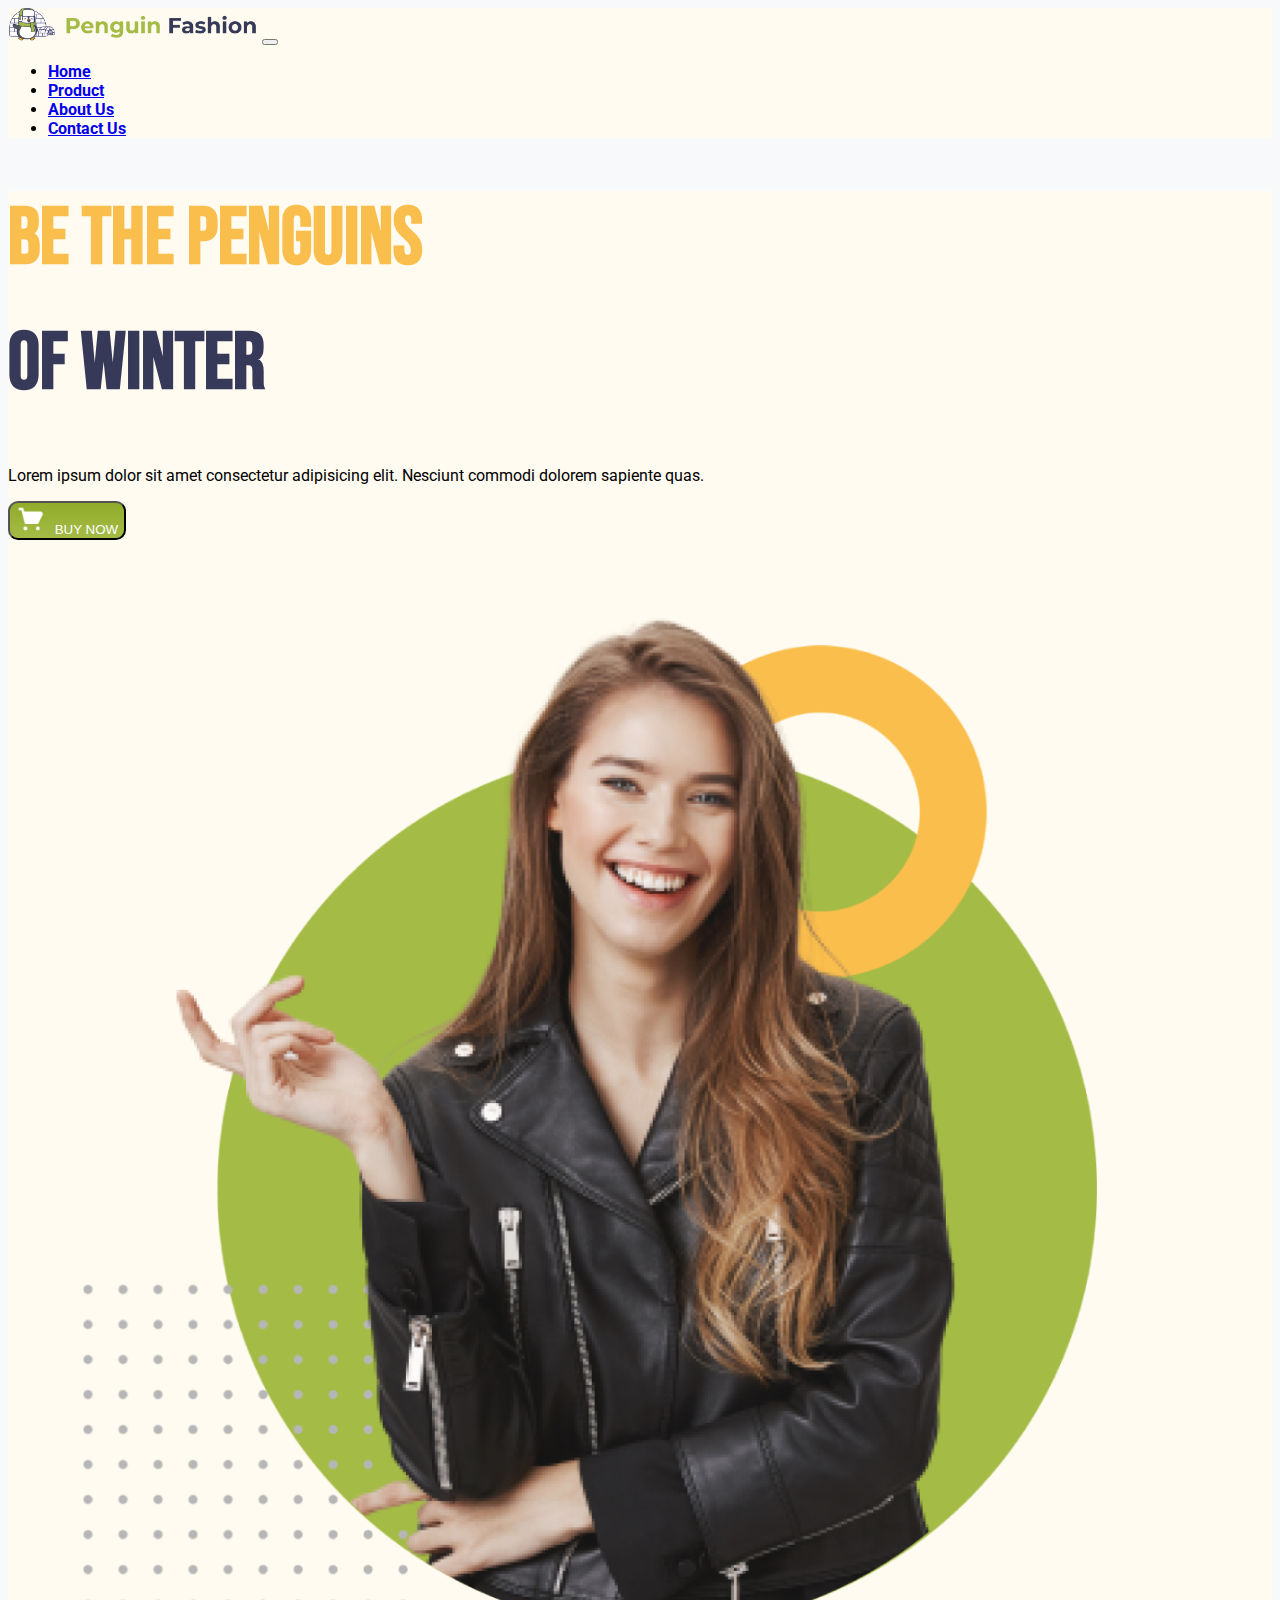
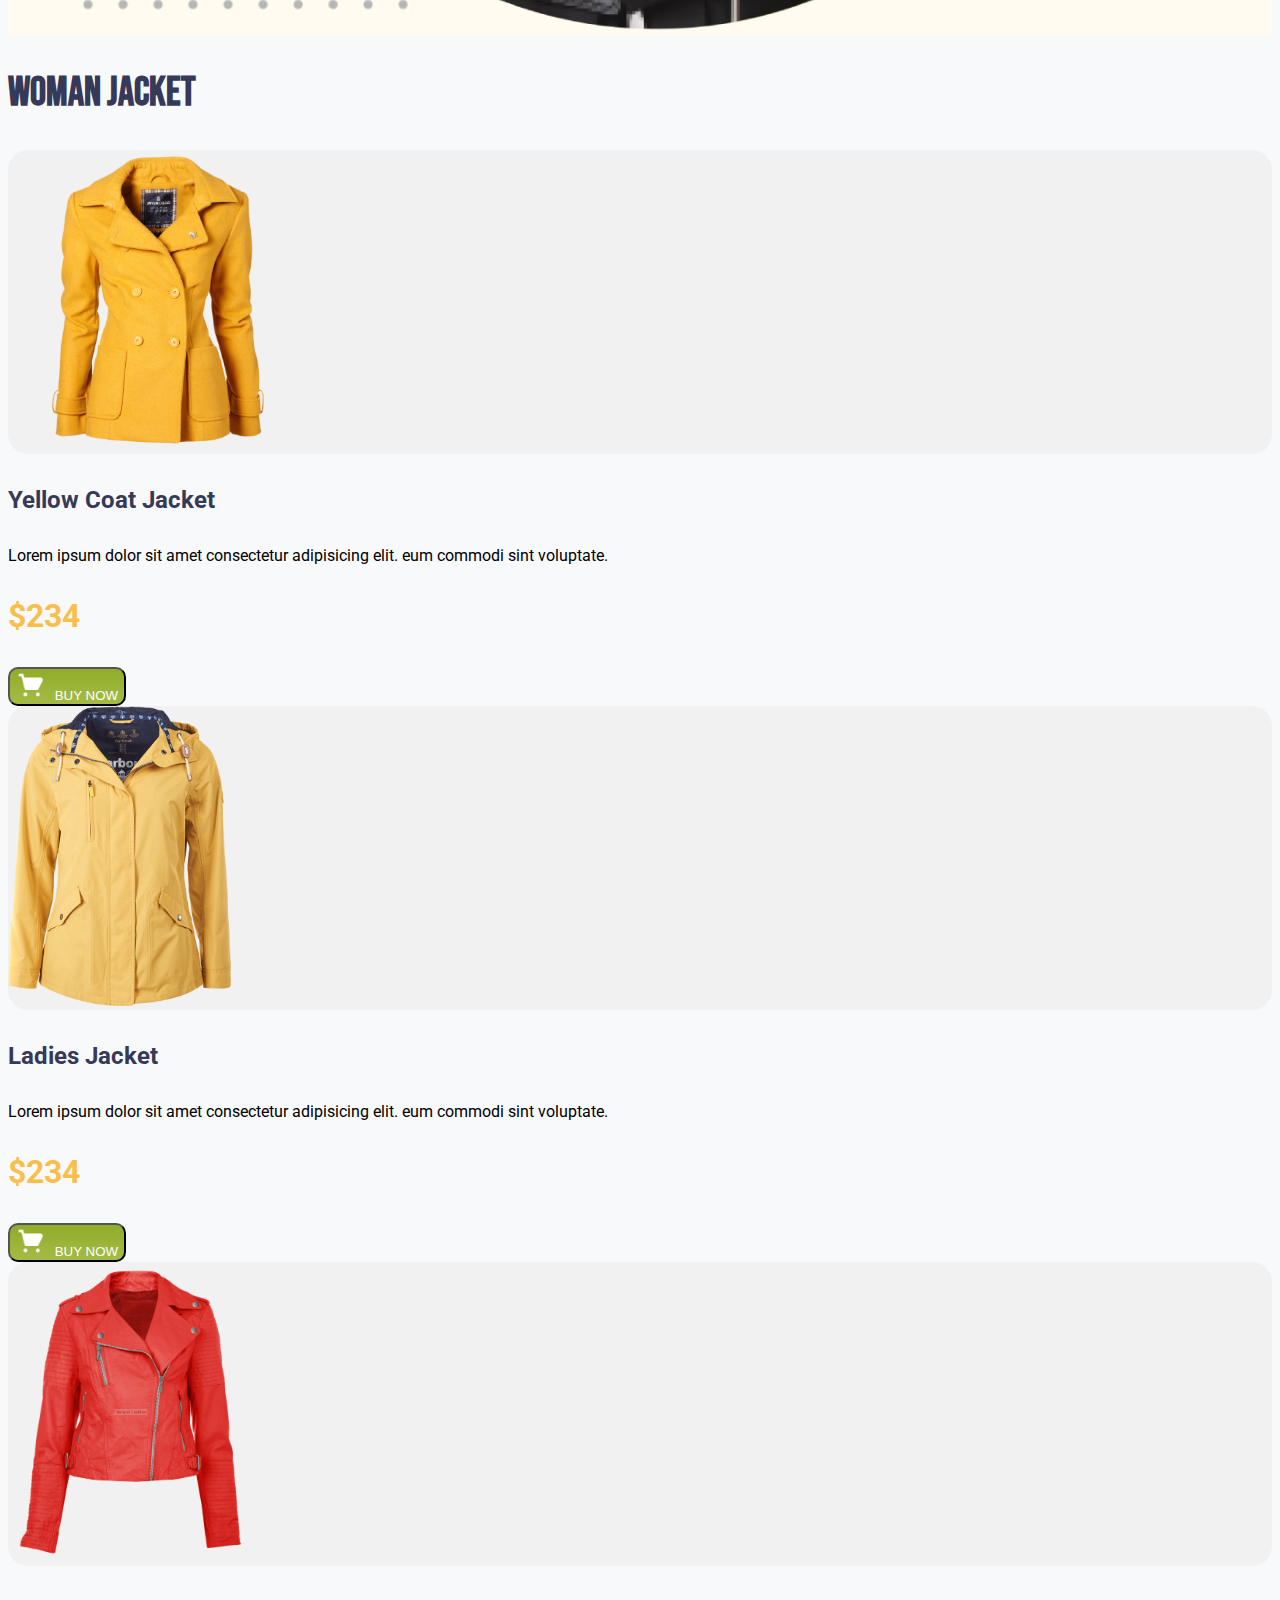
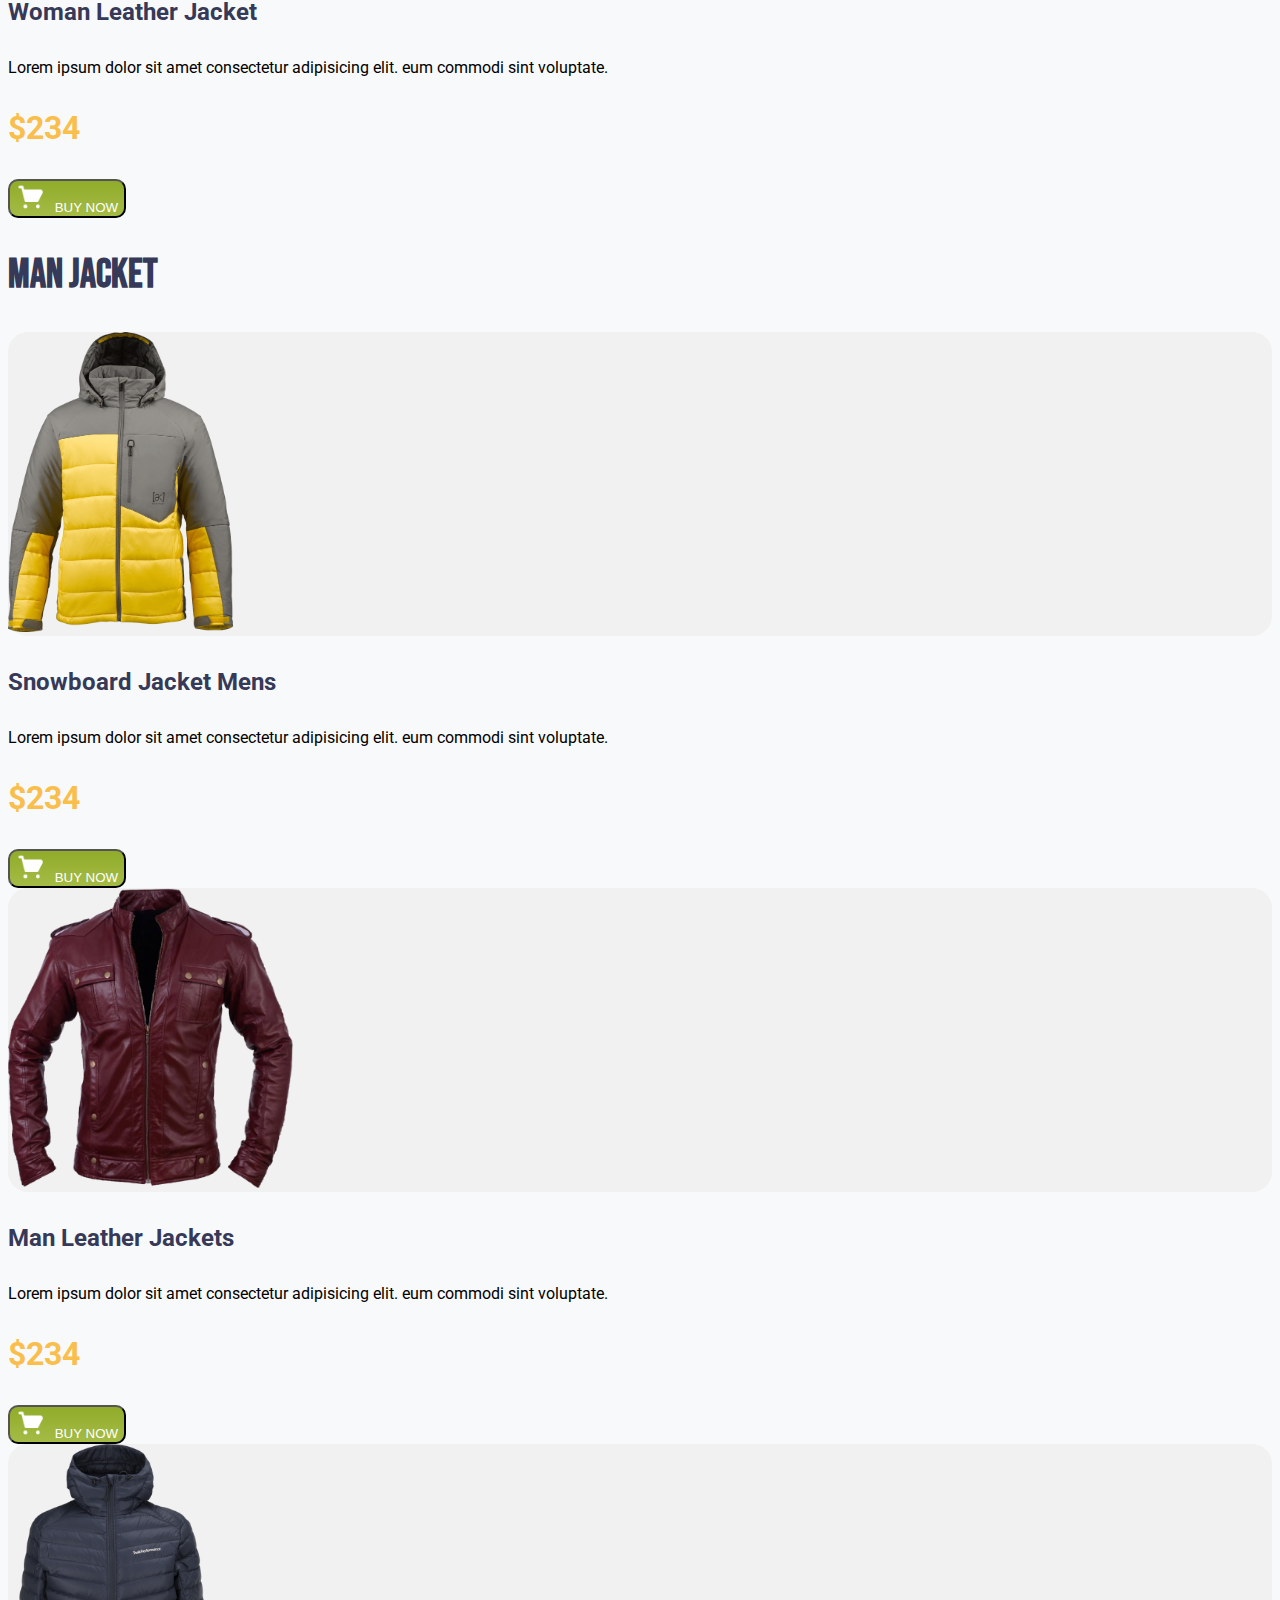
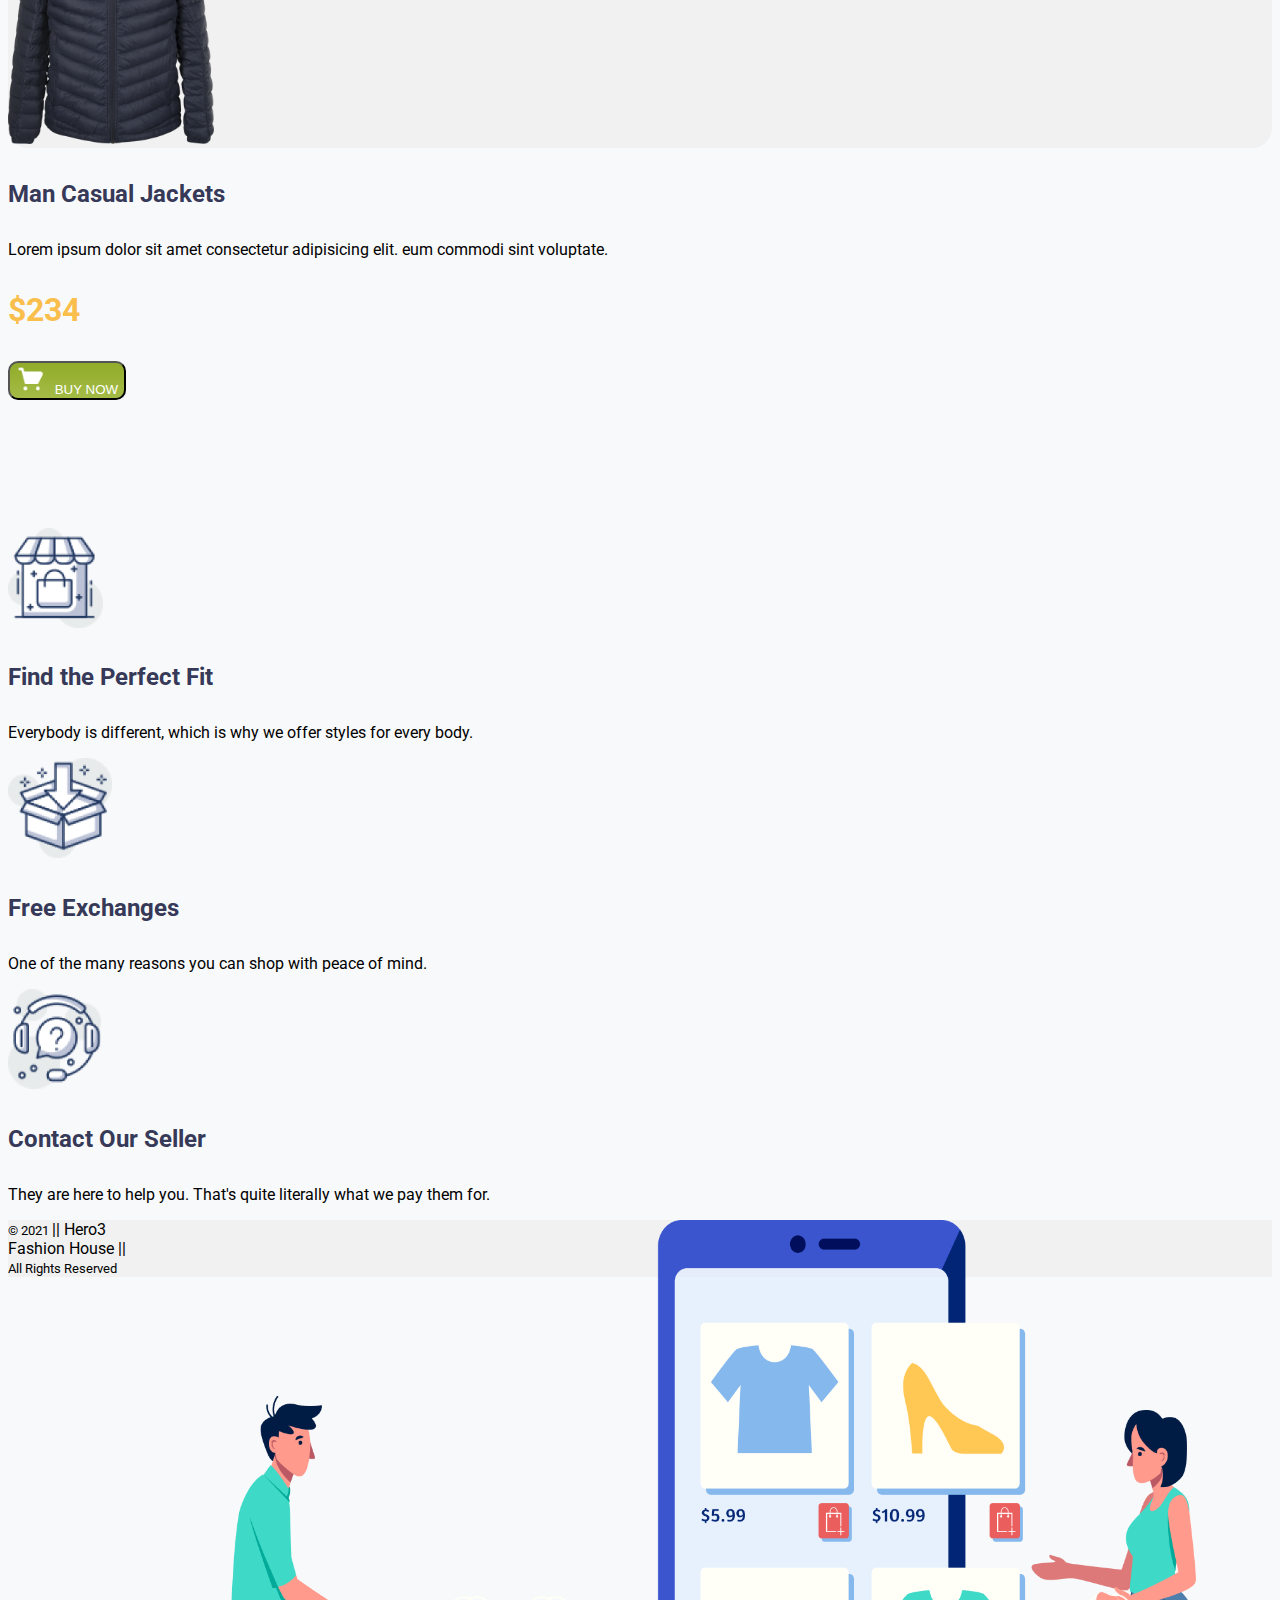
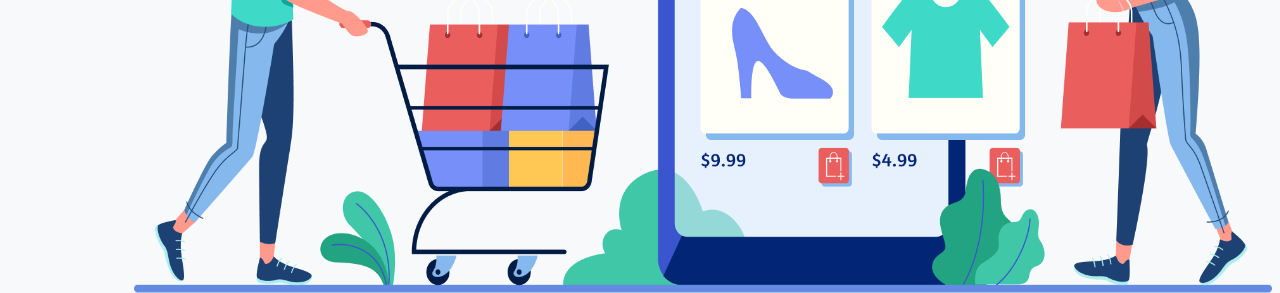
<file: index.html>
<!DOCTYPE html>
<html lang="en">

<head>
    <meta charset="UTF-8">
    <meta name="viewport" content="width=device-width, initial-scale=1.0">
    <title>Penguin Fashion</title>
    <!-- google font Roboto and Bebas Neue-->
    <link rel="preconnect" href="https://fonts.gstatic.com">
    <link href="https://fonts.googleapis.com/css2?family=Bebas+Neue&family=Roboto&display=swap" rel="stylesheet">
    <!-- Bootstrap CSS -->
    <link href="https://cdn.jsdelivr.net/npm/bootstrap@5.0.0-beta1/dist/css/bootstrap.min.css" rel="stylesheet"
        integrity="sha384-giJF6kkoqNQ00vy+HMDP7azOuL0xtbfIcaT9wjKHr8RbDVddVHyTfAAsrekwKmP1" crossorigin="anonymous">
    <!-- custom css -->
    <link rel="stylesheet" href="style.css">
    <link rel="shortcut icon" href="icons/favicon.ico" type="image/x-icon">
</head>

<body>

    <nav class="navbar navbar-expand-md pt-3 navbar-light section-bg sticky-top">
        <div class="container">
            <a class="navbar-brand" href="#"><img id="brand-img1" src="icons/brand-logo.png" alt="logo"></a>
            <button class="navbar-toggler border-0" type="button" data-bs-toggle="collapse"
                data-bs-target="#navbarTogglerDemo02" aria-controls="navbarTogglerDemo02" aria-expanded="false"
                aria-label="Toggle navigation">
                <span class="navbar-toggler-icon"></span>
            </button>
            <div class="collapse navbar-collapse" id="navbarTogglerDemo02">
                <ul class="navbar-nav ms-auto mb-2 mb-lg-0">
                    <li class="nav-item mx-4">
                        <a class="nav-link text-dark" aria-current="page" href="#">Home</a>
                    </li>
                    <li class="nav-item mx-4">
                        <a class="nav-link text-dark" href="#">Product</a>
                    </li>
                    <li class="nav-item mx-4">
                        <a class="nav-link text-dark" href="#">About Us</a>
                    </li>
                    <li class="nav-item mx-4">
                        <a class="nav-link text-dark" href="#">Contact Us</a>
                    </li>
                </ul>
            </div>
        </div>
    </nav>
    <section class="container-fluid section-bg">

        <div class="container mb-5 pb-5">
            <div class="row ">
                <div class="col-md-5 mt-5 py-5">
                    <h1 class="font-bebas text-nowrap yellow-text">BE THE PENGUINS</h1>
                    <h1 style="margin-top:-25px" class="font-bebas text-nowrap magenta-text mt-n1">OF WINTER</h1>
                    <p>Lorem ipsum dolor sit amet consectetur adipisicing elit. Nesciunt commodi dolorem sapiente quas.
                    </p>
                    <button class="btn  px-3 mt-1 buy-button">
                        <div class="p-1 ">
                            <img style="width: 30px;padding-right:5px;" src="icons/shopping-cart 1.png" alt="">
                            BUY NOW
                        </div>
                    </button>
                </div>
                <div class="col-md-7 mt-0 pt-0">
                    <!-- <img style="width:300px;height:400px; "src="images/header-woman.png" alt=""> -->
                    <img style="width:100%;" src="images/header-woman-2.png" alt="">

                </div>
            </div>
        </div>

    </section>
    <!-- woman jacket section start -->
    <section class="container">
        <h2 class="font-bebas magenta-text mb-5">WOMAN JACKET</h2>
        <div class="row row-cols-1 row-cols-md-3 g-4">
            <div class="col">
                <div class="card h-100" style="border:1px; border-radius: 20px;">
                    <div class="m-3 p-3 bg-gray" style="border-radius:20px;">
                        <img src="images/w-jack-1.png" class="card-img-top"
                            style="height:300px; object-fit: scale-down;" alt="...">
                    </div>

                    <div class="card-body">
                        <h4 class="card-title magenta-text fw-bold">Yellow Coat Jacket</h4>
                        <p class="card-text">Lorem ipsum dolor sit amet consectetur adipisicing elit. eum commodi sint
                            voluptate.</p>
                    </div>
                    <div class="card-footer mb-3 d-flex justify-content-between custom-card-footer">
                        <h3 class="price fw-bold gold-text">$234</h3>
                        <button class="btn buy-button">
                            <div class="p-1 ">
                                <img style="width: 30px;padding-right:5px;" src="icons/shopping-cart 1.png" alt="">
                                BUY NOW
                            </div>
                        </button>
                    </div>
                </div>
            </div>
            <div class="col">
                <div class="card h-100" style="border:1px;border-radius:20px;">
                    <div class="m-3 p-3 bg-gray" style="border-radius:20px;">
                        <img src="images/w-jack-2.png" class="card-img-top"
                            style="height:300px; object-fit: scale-down;" alt="...">
                    </div>
                    <div class="card-body">
                        <h4 class="card-title magenta-text fw-bold">Ladies Jacket</h4>
                        <p class="card-text">Lorem ipsum dolor sit amet consectetur adipisicing elit. eum commodi sint
                            voluptate.</p>
                    </div>
                    <div class="card-footer mb-3 d-flex justify-content-between custom-card-footer">
                        <h3 class="price fw-bold gold-text">$234</h3>
                        <button class="btn buy-button ">
                            <div class="p-1 ">
                                <img style="width: 30px;padding-right:5px;" src="icons/shopping-cart 1.png" alt="">
                                BUY NOW
                            </div>
                        </button>
                    </div>
                </div>
            </div>
            <div class="col">

                <div class="card h-100" style="border:1px;border-radius:20px;">

                    <div class="m-3 p-3 bg-gray" style="border-radius:20px;">
                        <img src="images/w-jack-3.png" class="card-img-top"
                            style="height:300px; object-fit: scale-down;" alt="...">
                    </div>

                    <div class="card-body">
                        <h4 class="card-title magenta-text fw-bold">Woman Leather Jacket</h4>
                        <p class="card-text">Lorem ipsum dolor sit amet consectetur adipisicing elit. eum commodi sint
                            voluptate.</p>
                    </div>
                    <div class="card-footer mb-3 d-flex justify-content-between custom-card-footer">
                        <h3 class="price fw-bold gold-text">$234</h3>
                        <button class="btn buy-button">
                            <div class="p-1 ">
                                <img style="width: 30px;padding-right:5px;" src="icons/shopping-cart 1.png" alt="">
                                BUY NOW
                            </div>
                        </button>
                    </div>
                </div>

            </div>
        </div>

    </section>
    <!-- woman jacket section end -->
    <!-- man jacket section start -->
    <section class="container mt-5">
        <h2 class="font-bebas magenta-text mb-5">MAN JACKET</h2>
        <div class="row row-cols-1 row-cols-md-3 g-4">
            <div class="col">
                <div class="card h-100" style="border:1px; border-radius: 20px;">
                    <div class="m-3 p-3 bg-gray" style="border-radius:20px;">
                        <img src="images/m-jack-1.png" class="card-img-top"
                            style="height:300px; object-fit: scale-down;" alt="...">
                    </div>

                    <div class="card-body">
                        <h4 class="card-title magenta-text fw-bold">Snowboard Jacket Mens</h4>
                        <p class="card-text">Lorem ipsum dolor sit amet consectetur adipisicing elit. eum commodi sint
                            voluptate.</p>
                    </div>
                    <div class="card-footer mb-3 d-flex justify-content-between custom-card-footer">
                        <h3 class="price fw-bold gold-text">$234</h3>
                        <button class="btn buy-button">
                            <div class="p-1 ">
                                <img style="width: 30px;padding-right:5px;" src="icons/shopping-cart 1.png" alt="">
                                BUY NOW
                            </div>
                        </button>
                    </div>
                </div>
            </div>
            <div class="col">
                <div class="card h-100" style="border:1px;border-radius:20px;">
                    <div class="m-3 p-3 bg-gray" style="border-radius:20px;">
                        <img src="images/m-jack-2.png" class="card-img-top"
                            style="height:300px; object-fit: scale-down;" alt="...">
                    </div>
                    <div class="card-body">
                        <h4 class="card-title magenta-text fw-bold">Man Leather Jackets</h4>
                        <p class="card-text">Lorem ipsum dolor sit amet consectetur adipisicing elit. eum commodi sint
                            voluptate.</p>
                    </div>
                    <div class="card-footer mb-3 d-flex justify-content-between custom-card-footer">
                        <h3 class="price fw-bold gold-text">$234</h3>
                        <button class="btn buy-button ">
                            <div class="p-1 ">
                                <img style="width: 30px;padding-right:5px;" src="icons/shopping-cart 1.png" alt="">
                                BUY NOW
                            </div>
                        </button>
                    </div>
                </div>
            </div>
            <div class="col">

                <div class="card h-100" style="border:1px;border-radius:20px;">

                    <div class="m-3 p-3 bg-gray" style="border-radius:20px;">
                        <img src="images/m-jack-3.png" class="card-img-top"
                            style="height:300px; object-fit: scale-down;" alt="...">
                    </div>

                    <div class="card-body">
                        <h4 class="card-title magenta-text fw-bold">Man Casual Jackets</h4>
                        <p class="card-text">Lorem ipsum dolor sit amet consectetur adipisicing elit. eum commodi sint
                            voluptate.</p>
                    </div>
                    <div class="card-footer mb-3 d-flex justify-content-between custom-card-footer">
                        <h3 class="price fw-bold gold-text">$234</h3>
                        <button class="btn buy-button">
                            <div class="p-1 ">
                                <img style="width: 30px;padding-right:5px;" src="icons/shopping-cart 1.png" alt="">
                                BUY NOW
                            </div>
                        </button>
                    </div>
                </div>

            </div>
        </div>

    </section>
    <!-- man jacket section end -->
    <!-- infogram section started -->
    <section id="infogram" class="container" style="margin-top:8rem;">
        <div class="row d-flex" id="infogram-row">
            <div class="col-md-5" id="infogram-icon">
                <div class="card mb-3" style="max-width: 540px;border-radius:20px;border:1px;">
                    <div class="row g-0 p-3">
                        <div class="col-md-3 d-flex justify-content-center align-items-center">
                            <img src="icons/fit.png" alt="...">
                        </div>
                        <div class="col-md-9">
                            <div class="card-body">
                                <h4 class="card-title fw-bold magenta-text info-center">Find the Perfect Fit</h4>
                                <p class="card-text info-center">Everybody is different, which is why we
                                    offer styles for every body.</p>
                            </div>
                        </div>
                    </div>
                </div>
                <div class="card mb-3" style="max-width: 540px;border-radius:20px;border:1px;">
                    <div class="row g-0 p-3">
                        <div class="col-md-3">
                            <img class="mx-auto mt-3 d-block" src="icons/exchange.png" alt="...">
                        </div>
                        <div class="col-md-9">
                            <div class="card-body">
                                <h4 class="card-title fw-bold magenta-text info-center">Free Exchanges</h4>
                                <p class="card-text info-center">One of the many reasons you can shop
                                    with peace of mind.</p>
                            </div>
                        </div>
                    </div>
                </div>
                <div class="card mb-3" style="max-width: 540px;border-radius:20px;border:1px;">
                    <div class="row g-0 p-3">
                        <div class="col-md-3">
                            <img class="mx-auto mt-3 d-block" src="icons/contact.png" alt="...">
                        </div>
                        <div class="col-md-9">
                            <div class="card-body">
                                <h4 class="card-title fw-bold magenta-text info-center">Contact Our Seller</h4>
                                <p class="card-text info-center">They are here to help you. That's quite
                                    literally what we pay them for.</p>
                            </div>
                        </div>
                    </div>
                </div>
            </div>
            <div class="col-md-7">
                <div class="mt-5 p-1">
                    <img id="infogram-image" src="icons/mob-cart.png" alt="">
                </div>
            </div>
        </div>
        </div>
    </section>
    <!-- infogram section end -->
    <!-- Extra work outside of assignment outline  START-->
    <section class="container-fluid text-center mt-5">
        <footer class="bg-gray"><small>&copy 2021 </small> || Hero3 Fashion House || <small>All Rights Reserved</small>
        </footer>

    </section>
    <!-- Extra work outside of assignment outline  END-->

    <!-- Bootstrap JS - Bundle Scripts -->
    <script src="https://cdn.jsdelivr.net/npm/bootstrap@5.0.0-beta1/dist/js/bootstrap.bundle.min.js"
        integrity="sha384-ygbV9kiqUc6oa4msXn9868pTtWMgiQaeYH7/t7LECLbyPA2x65Kgf80OJFdroafW"
        crossorigin="anonymous"></script>
</body>

</html>
</file>
<file: style.css>
body{
    font-family: 'Roboto', sans-serif;
    background-color: #f8f9fa;
}
.bg-gray{
    background-color: #f1f1f1;
}
.font-bebas{
    font-family: 'Bebas Neue', cursive;
}
h1{
    font-size: 5rem;
}
h2{
    font-size: 2.5rem;
}
h3{
    font-size: 2rem;;
}
h4{
    font-size:1.5rem;
}
.section-bg{
    background-color: #fffbf0;
}
.nav-item a{
    font-weight:700;
}
#brand-img1{
    width:250px;
}
.img-w-300{
    width: 20rem;
}
.btn-bg1{
    background-color: #91AB2A;
}
.btn-bg{
    background-image: linear-gradient(180deg,#91AB2A,#a4bc46);
}

.magenta-text{
    color: #363958;
}
.yellow-text{
    color: #fabe4c;
}
.gold-text{
    color: #fabe4c;
}

.custom-card-footer{
    background-color: rgba(0,0,0,0);
    border:none;
}
.buy-button{
    border-radius: 10px;
    background-image: linear-gradient(180deg,#91AB2A,#a4bc46);
    color:white;
}

#infogram-row{
    position:relative;    
}

#infogram-icon img{
    height:100px; 
    object-fit: scale-down;        
}

#infogram-image{
    float:right;
    width:90%;     
}

@media (max-width: 768px){
    .info-center{
        text-align: center;
    }
    #infogram{
        margin-top: 0px;;
    }
    #infogram-row{
        flex-direction: column-reverse;  
        margin-top: -120px;;     
    }
    #infogram-image{        
        width:100%; 
        margin-bottom:30px;        
    }
    

}
</file>
